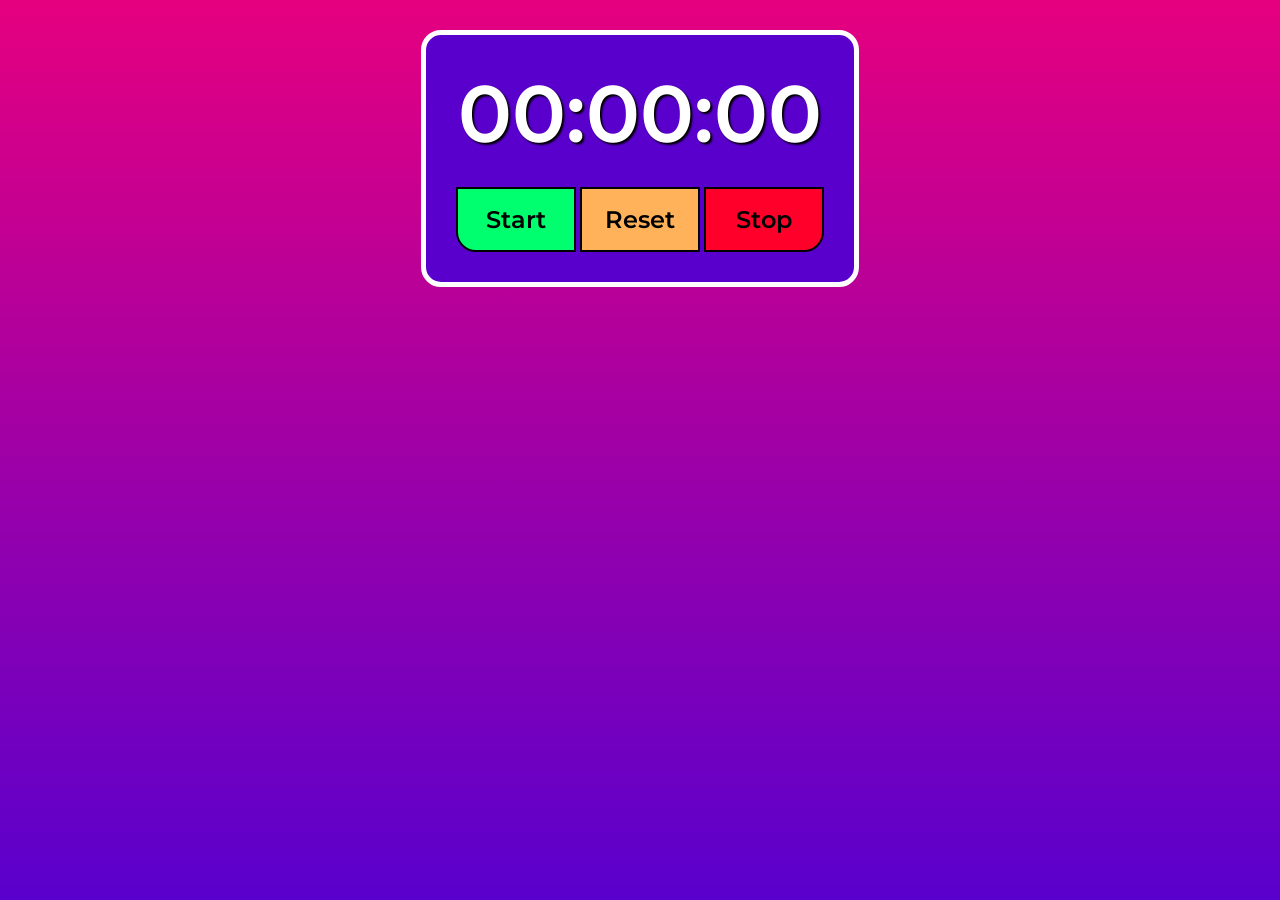
<file: myStopWatchJS/index.html>
<!DOCTYPE html>
<html lang="en">
<head>
    <meta charset="UTF-8">
    <meta name="viewport" content="width=device-width, initial-scale=1.0">
    <link rel="stylesheet" href="./css/style.css">
    <link rel="stylesheet" href="./css/mediaqueries.css">
    <link rel="shortcut icon" href="assets/StowatchFavicon.png" type="image/x-icon">
    <title>myStopwatch JS</title>
</head>
<body>
</body>
    <div class="stopwatch-container">
        <div class="display-container">
            <div id="display">
                00:00:00
            </div>
        </div>
        <div class="btn-container">
            <button id="start-btn" onclick="start()">Start</button>
            <button id="reset-btn" onclick="reset()">Reset</button>
            <button id="stop-btn" onclick="stop()">Stop</button>
        </div>
    </div>

    <script src="./javascript/index.js"></script>
</body>
</html>
</file>
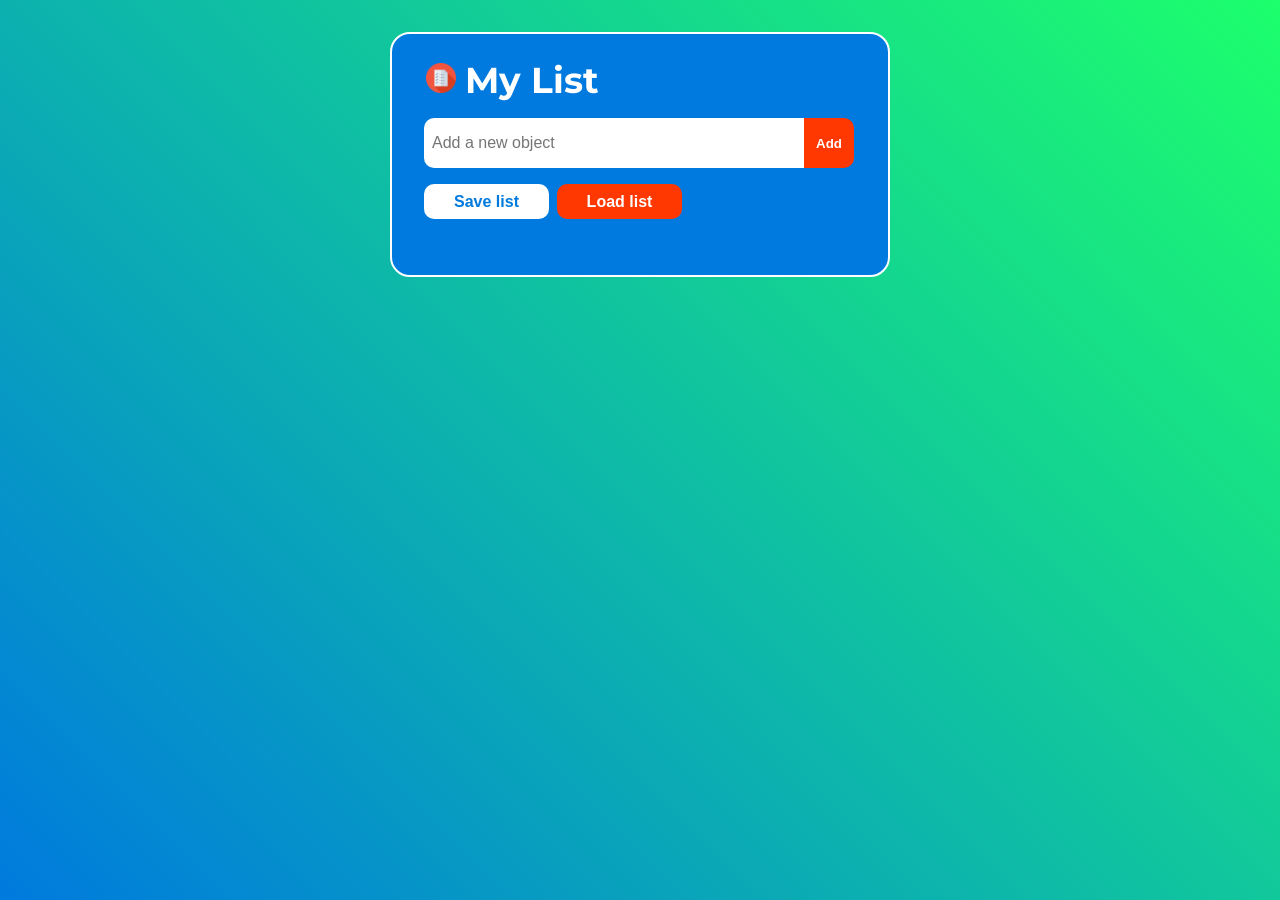
<file: myToDoList/index.html>
<!DOCTYPE html>
<html lang="en">
<head>
    <meta charset="UTF-8">
    <meta name="viewport" content="width=device-width, initial-scale=1.0">
    <link rel="stylesheet" href="./css/style.css">
    <link rel="shortcut icon" href="./assets/listFavicon.png" type="image/x-icon">
    <title>My ToDo List</title>
</head>
<body>
    <div class="list-container">
        <div class="title">
            <h2><img src="./assets/listIcon.png">My List</h2>
            <div class="input-container">
                <input type="text" id="text-box" placeholder="Add a new object">
                <button id="add-btn">Add</button>
            </div>
            <div class="storage-container">
                <button id="save-btn">Save list</button>
                <button id="load-btn">Load list</button>
            </div>
            <div class="list-elements" id="list-elements">
               <!--  <span class="element-container"><button id="element-btn"></button><p>Element 1</p><button class="del-btn">X</button></span> -->
            </div>
        </div>
    </div>
    <script src="./javascript/script.js"></script>
</body>
</html>
</file>
<file: myStopWatchJS/css/style.css>
@import url('https://fonts.googleapis.com/css2?family=Montserrat:ital,wght@0,100..900;1,100..900&display=swap');

*{
    margin: 0;
    padding: 0;
    box-sizing: border-box;
    font-family: 'Montserrat', sans-serif;
}

body{
    display: flex;
    flex-direction: column;
    align-items: center;
    min-height: 100vh;
    background: linear-gradient(0deg, #5900cd, #e6007f);
}

.stopwatch-container{
    display: flex;
    flex-direction: column;
    align-items: center;
    margin-top: 30px;
    padding: 30px;
    border: 5px solid #fff;
    border-radius: 20px;
    background-color: #5900cd;
}

.display-container{
    font-size: 5rem;
    font-weight: 600;
    color: #fff;
    text-shadow: 2px 2px 2px black;
    margin-bottom: 25px;
}

.btn-container button{
    font-size: 1.5rem;
    font-weight: 600;
    padding: 1rem;
    min-width: 120px;
    border: 2px solid #000;
    background-color: #ffb259;
    cursor: pointer;
    transition: background-color .5s ease;
}

.btn-container button:hover{
    background-color: #ffb259c2;
}

.btn-container button:active{
    transform: translatey(1px);
    box-shadow: 1px 1px 1px #000;
}

.btn-container button:first-child{
    border-bottom-left-radius: 20px;
    background-color: #00ff6e;
}

.btn-container button:first-child:hover{
    border-bottom-left-radius: 20px;
    background-color: #00ff6eb5;
}

.btn-container button:last-child{
    border-bottom-right-radius: 20px;
    background-color: #ff002b;
}

.btn-container button:last-child:hover{
    border-bottom-right-radius: 20px;
    background-color: #ff002bc5;
}
</file>
<file: myStopWatchJS/css/mediaqueries.css>
@media screen and (max-width: 576px) {
    .stopwatch-container{
        min-width: 350px;
        padding: 20px;
    }

    .display-container{
        font-size: 4rem;
        margin-bottom: 20px;
        padding: 20px;
    }

    .btn-container button{
        font-weight: 500;
        min-width: 49%;
    }

    .btn-container button:first-child{
        border-radius: 0;
    }

    .btn-container button:last-child{
        margin-top: 5px;
        min-width: 100%;
        border-radius: 0 0 20px 20px;
    }
}
</file>
<file: myToDoList/css/style.css>
@import url('https://fonts.googleapis.com/css2?family=Montserrat:ital,wght@0,100..900;1,100..900&display=swap');

*{
    margin: 0;
    padding: 0;
    box-sizing: border-box;
}

body{
    min-height: 100vh;
    display: flex;
    flex-direction: column;
    align-items: center;
    font-family: 'Montserrat', sans-serif;
    background: linear-gradient(45deg, #007ade, #1dff6c);
}

.list-container{
    display: flex;
    flex-direction: column;
    margin-top: 2rem;
    width: 500px;
    height: auto;
    border: 2px solid #fff;
    border-radius: 20px;
    background-color: #007ade;
}

.title{
    width: 100%;
    margin: 1rem;
    padding: .5rem;
    text-align: left;
    font-size: 1.5rem;
    font-weight: 600;
    color: #fff;
}

.title img{
    height: 30px;
    margin: 0 .6rem;
}

.input-container{
    display: flex;
    flex-direction: row;
    margin: 1rem .5rem;
}

.input-container input{
    min-height: 50px;
    min-width: 380px;
    padding: .5rem;
    font-size: 1rem;
    border: none;
    border-radius: 10px 0 0 10px;
    outline: none;
}

.input-container button{
    min-width: 50px;
    color: #fff;
    font-weight: bold;
    border: none;
    border-radius: 0 10px 10px 0;
    background-color: #ff3700;
    transition: background-color .3s ease;
}

.input-container button:hover{
    background-color: #ff5425;
}

.input-container button:active{
    border: 1px solid #fff;
}

.storage-container{
    display: flex;
    flex-direction: row;
    margin: 1rem .5rem;
}

.storage-container button{
    font-size: 1rem;
    font-weight: bold;
    margin-right: .5rem;
    min-width: 125px;
    min-height: 35px;
    border: none;
    border-radius: 10px;
}

.storage-container button:first-child{
    color: #007ade;
    background-color: #fff;
}

.storage-container button:first-child:hover{
    background-color: #ecfff2;
}

.storage-container button:first-child:active{
    border: 1px solid #00457e;
}

.storage-container button:last-child{
    color: #fff;
    background-color: #ff3700;
}

.storage-container button:last-child:hover{
    background-color: #ff5425;
}

.storage-container button:last-child:active{
    border: 1px solid #fff;
}

.list-elements{
    display: flex;
    flex-direction: column;
    margin: 1rem .5rem;
}

.element-container{
    display: flex;
    flex-direction: row;
}

.element-container p{
    list-style: none;
    font-size: 1.5rem;
    padding: .5rem;
    user-select: none;
    cursor: pointer;
}

.element-container button{
    position: relative;
    top: 10px;
    width: 25px;
    height: 25px;
    border: none;
    border-radius: 50%;
    margin-right: .3rem;
    cursor: pointer;
}

.element-container button:focus{
    background-color: #1dff6c;
    border: 2px solid #fff;
}

.element-container .del-btn{
    margin-left: 1rem;
    border-radius: 0;
    background-color: #ff0000;
    border: 2px solid #a30000;
}

.element-container .del-btn:hover{
    background-color: #ff4343;
    border: 2px solid #bc2929;
}

.element-container .del-btn:active{
    border: 2px solid #fff;
}
</file>
